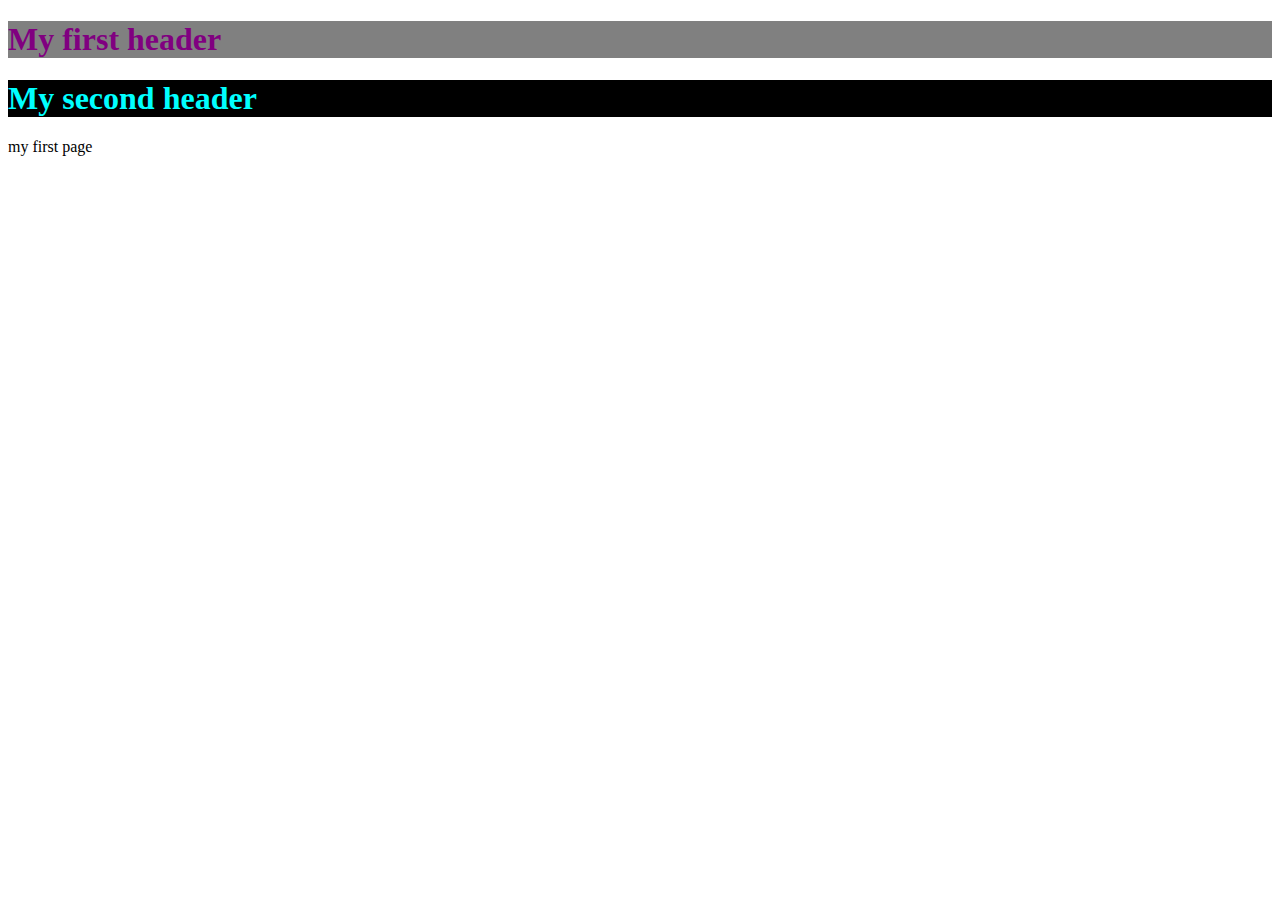
<file: index.html>
<!DOCTYPE html>
<html?>
    <head>
        <link rel="stylesheet" href="Style.css"/>
        <title>
            my first page
        </title>
    </head>
    <body>
        <h1>
            My first header
        </h1>
        <h1 id="headerdemo">
            My second header
        </h1>
        <p>
            my first page
        </p>
    </body>
</html>
</file>
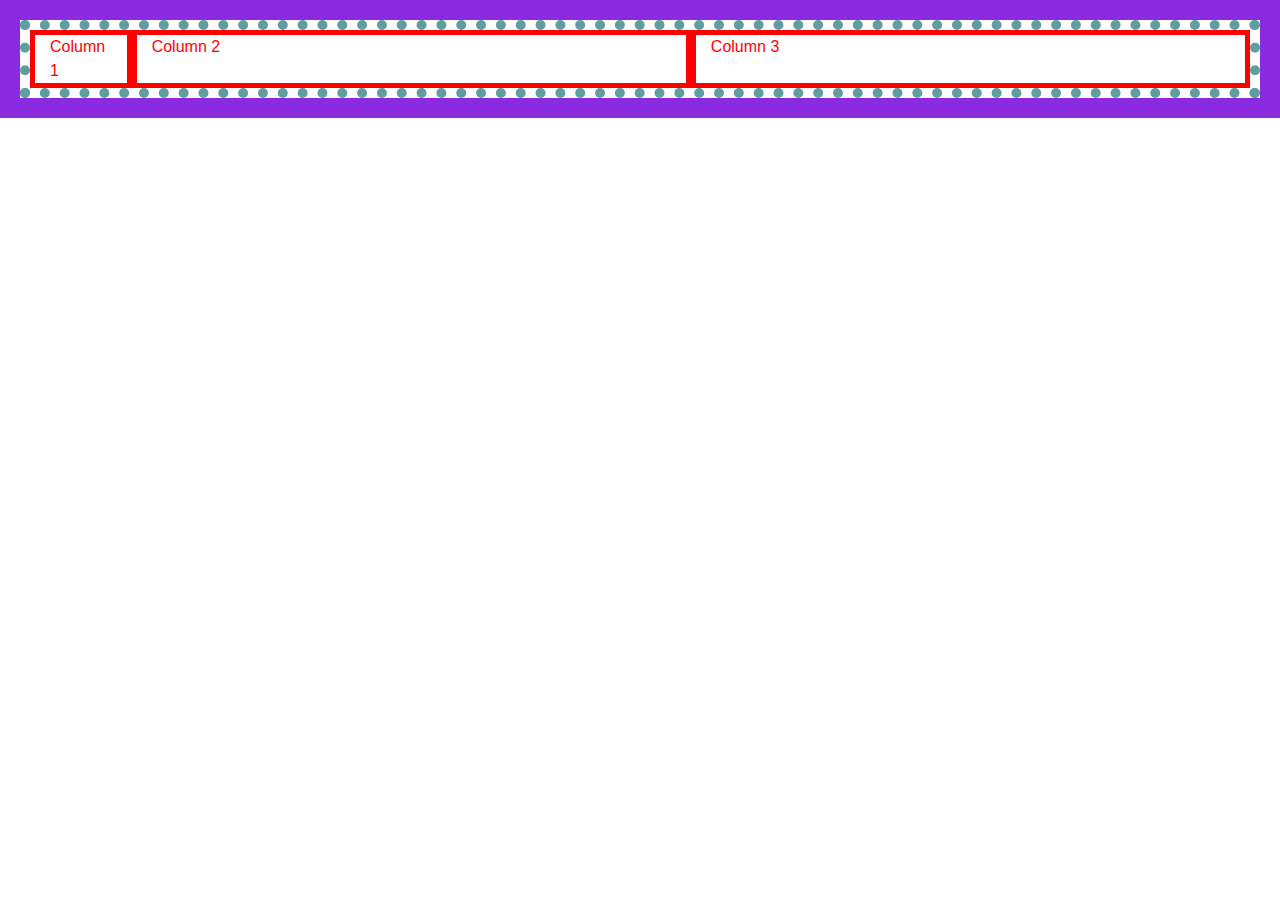
<file: bootstrap grid/index.html>
<!DOCTYPE html>
<html>
  <head>
    <title>Bootstrap grip</title>
    <link
      rel="stylesheet"
      href="https://cdn.jsdelivr.net/npm/bootstrap@4.3.1/dist/css/bootstrap.min.css"
      integrity="sha384-ggOyR0iXCbMQv3Xipma34MD+dH/1fQ784/j6cY/iJTQUOhcWr7x9JvoRxT2MZw1T"
      crossorigin="anonymous"
    />
  </head>
  <body>
    <div class="container-fluid" style="border: 20px solid; color: blueviolet;">
       <div class="row" style="border: 10px dotted; color: cadetblue;">
        <!--This grid property is defined as the if the screen is large (lg) then the 
        column should be take only 1 grid and if the screen is small
        then the column should take 12 grid spaces-->
        <div class="col-1 col-lg-1 col-sm-12 col-md-12" style="border: 5px solid; color: red;">
            Column 1
        </div>
        <div class="col" style="border: 5px solid; color: red;">
            Column 2
        </div>
        <div class="col" style="border: 5px solid; color: red;">
            Column 3
        </div>
       </div>
    </div>
  </body>
</html>
</file>
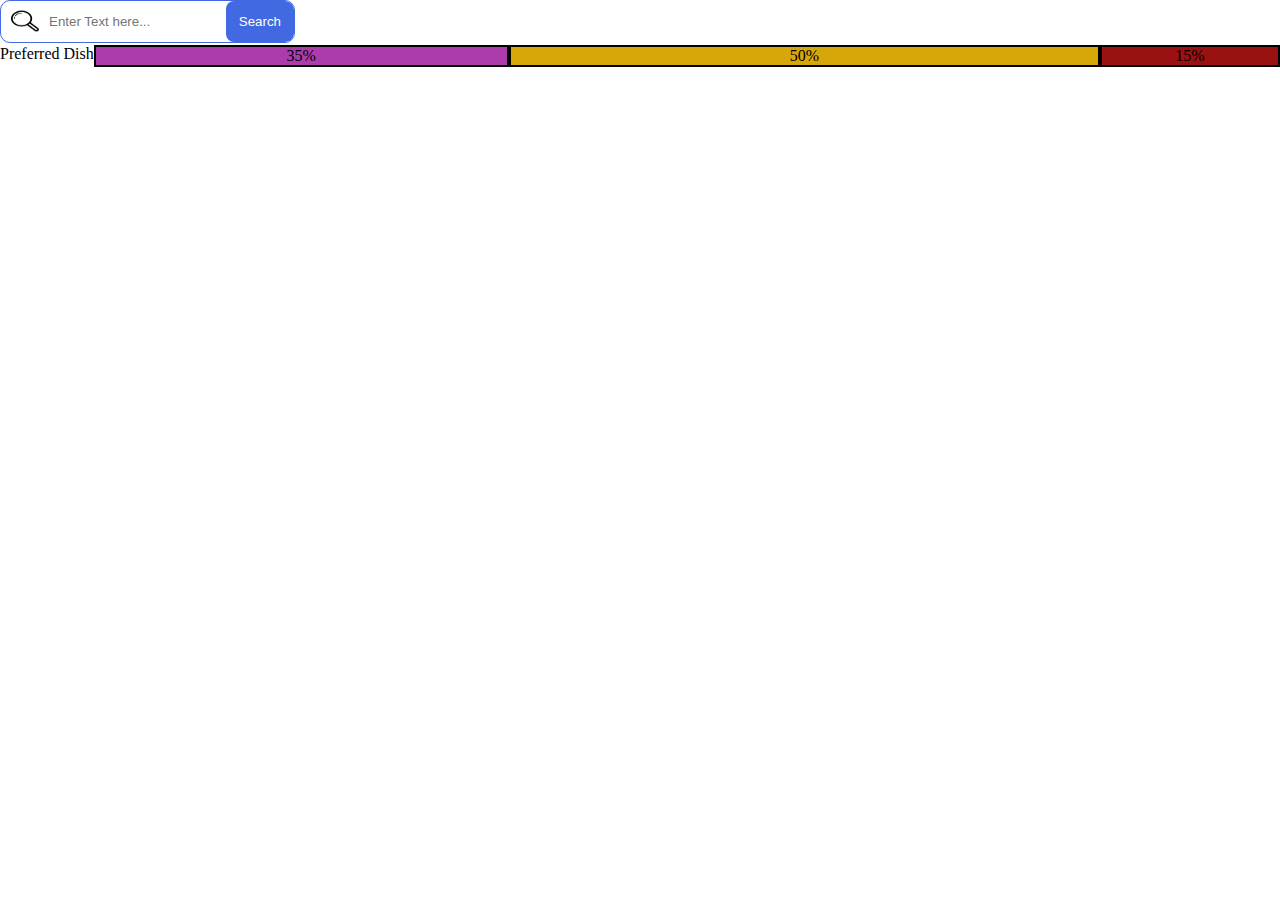
<file: CSS Practice/flexbox.html>
<!DOCTYPE html>
<html>

<head>
    <title>Flexbox</title>
    <link rel="stylesheet" href="flexbox.css">
</head>

<body>
    <div class="imgcontainer">
        <img src="../searchImage.png" class="searchImage">
        <input type="search" placeholder="Enter Text here..." name="search" class="searchBox">
        <button type="submit" class="searchButton">Search</button>
    </div>
    <div class="row">
        <div class="label">Preferred Dish</div>
        <div class="container">
            <div class="dish pasta" style="flex-basis: 35%; border: 2px solid black;">35%</div>
            <div class="dish pizza" style="flex-basis: 50%;  border: 2px solid black;">50%</div>
            <div class="dish misal" style="flex-basis: 15%;  border: 2px solid black;">15%</div>
        </div>
    </div>
</body>

</html>
</file>
<file: Style.css>
h1{
    color : purple;
    background-color: grey;
}

#headerdemo{
    color: aqua;
    background-color: black;
}
</file>
<file: CSS Practice/flexbox.css>
* {
  padding: 0;
  margin: 0;
}

img {
  width: 32px;
  height: 24px;
}

.imgcontainer {
  display: inline-flex;
  flex: 1 1 300px;
  border-radius: 10px;
  border: 1px solid royalblue;
  overflow: hidden;
}

.searchImage {
  padding: 0.5rem;
  justify-content: center;
}

.searchBox {
  border: 0;
  flex: 1;
}

.searchButton {
  color: white;
  background: royalblue;
  border: 0;
  padding: 0.8rem;
  border-radius: 8px;
}

.row {
  display: flex;
  align-items: stretch;
}

.row .lable {
  flex: 0 0 auto;
  font-family: Verdana, Geneva, Tahoma, sans-serif;
}

.row .container {
  flex: 1;
  display: flex;
  justify-content: flex-start;
}

.row .dish {
  flex: 1;
  display: flex;
  justify-content: center;
  align-items: center;
}

.pasta {
  background-color: #ac3bac;
}

.pizza {
  background-color: #d7a70a;
}

.misal {
  background-color: #9a1111;
}

@keyframes identifier {
  
}
</file>
